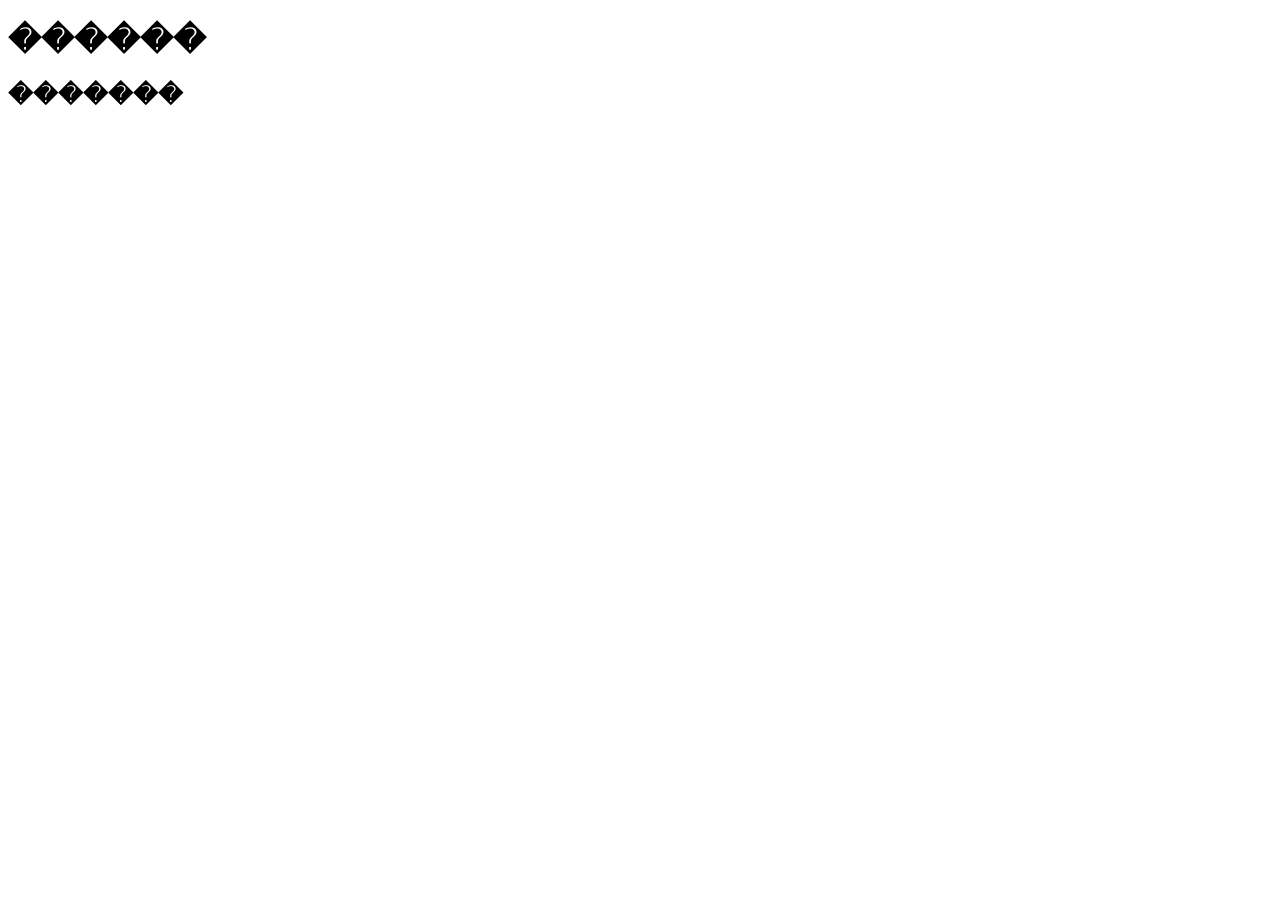
<file: 1212.html>
<!doctype html>
<html lang="en">
<head>
    <meta charset="UTF-8">
    <meta name="viewport"
          content="width=device-width, user-scalable=no, initial-scale=1.0, maximum-scale=1.0, minimum-scale=1.0">
    <meta http-equiv="X-UA-Compatible" content="ie=edge">
    <title>Document</title>

</head>
<body>
    <h1>������</h1>
    <h2>�������</h2>
</body>
</html>
</file>
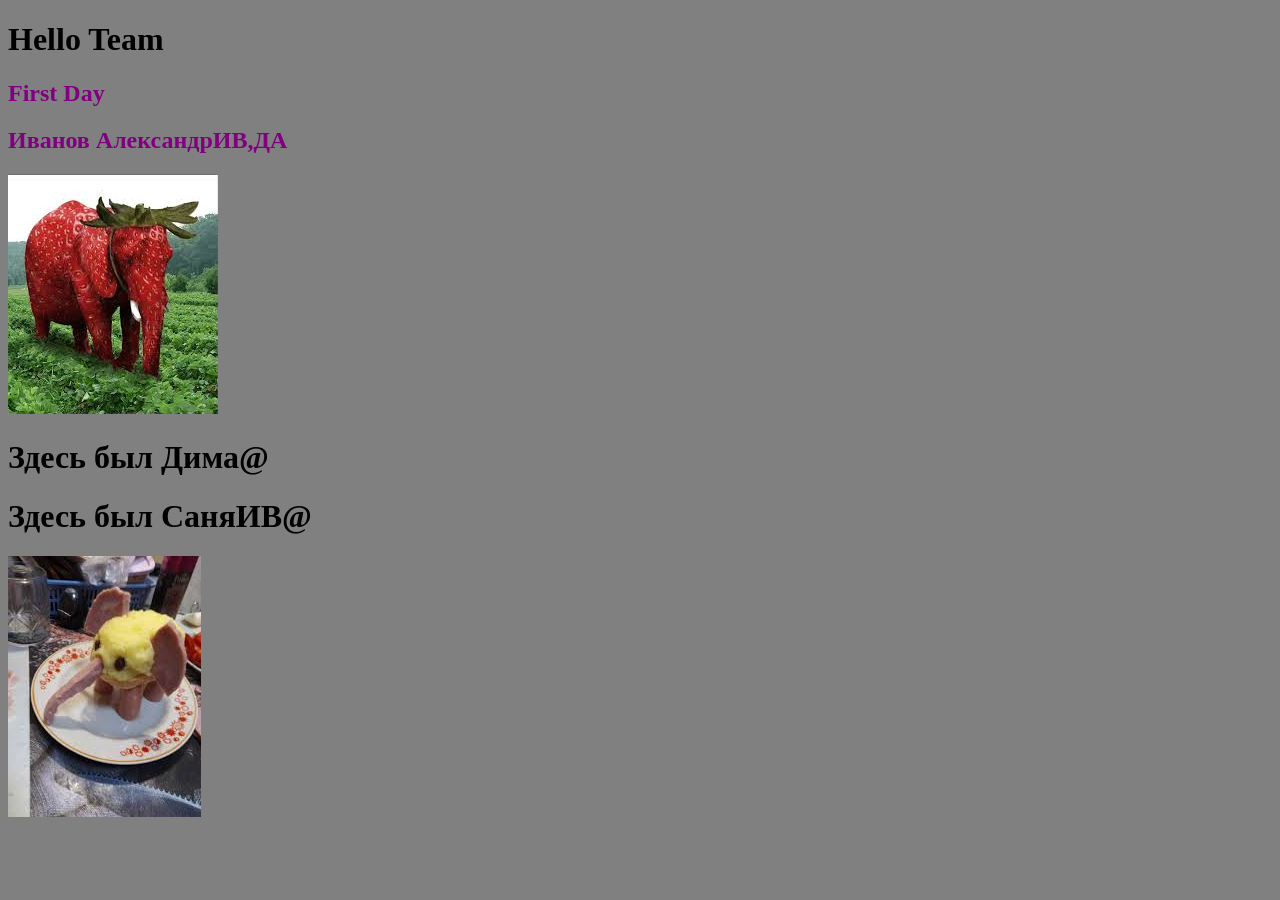
<file: DetectiveRED.html>
<!doctype html>
<html lang="en">
<head>
    <meta charset="UTF-8">
    <meta name="viewport"
          content="width=device-width, user-scalable=no, initial-scale=1.0, maximum-scale=1.0, minimum-scale=1.0">
    <meta http-equiv="X-UA-Compatible" content="ie=edge">
    <title>Document</title>
    <link rel="stylesheet" href="style.css">
</head>
<body>
    <h1>Hello Team</h1>
    <h2>First Day</h2>
    <h2>Иванов АлександрИВ,ДА</h2>  
    <img src=".\jhhh.jpg">
    <h1>Здесь был Дима@</h1>
    <h1>Здесь был СаняИВ@</h1>
    <img src=".\drdr.jpg">
</body>
</html>
</file>
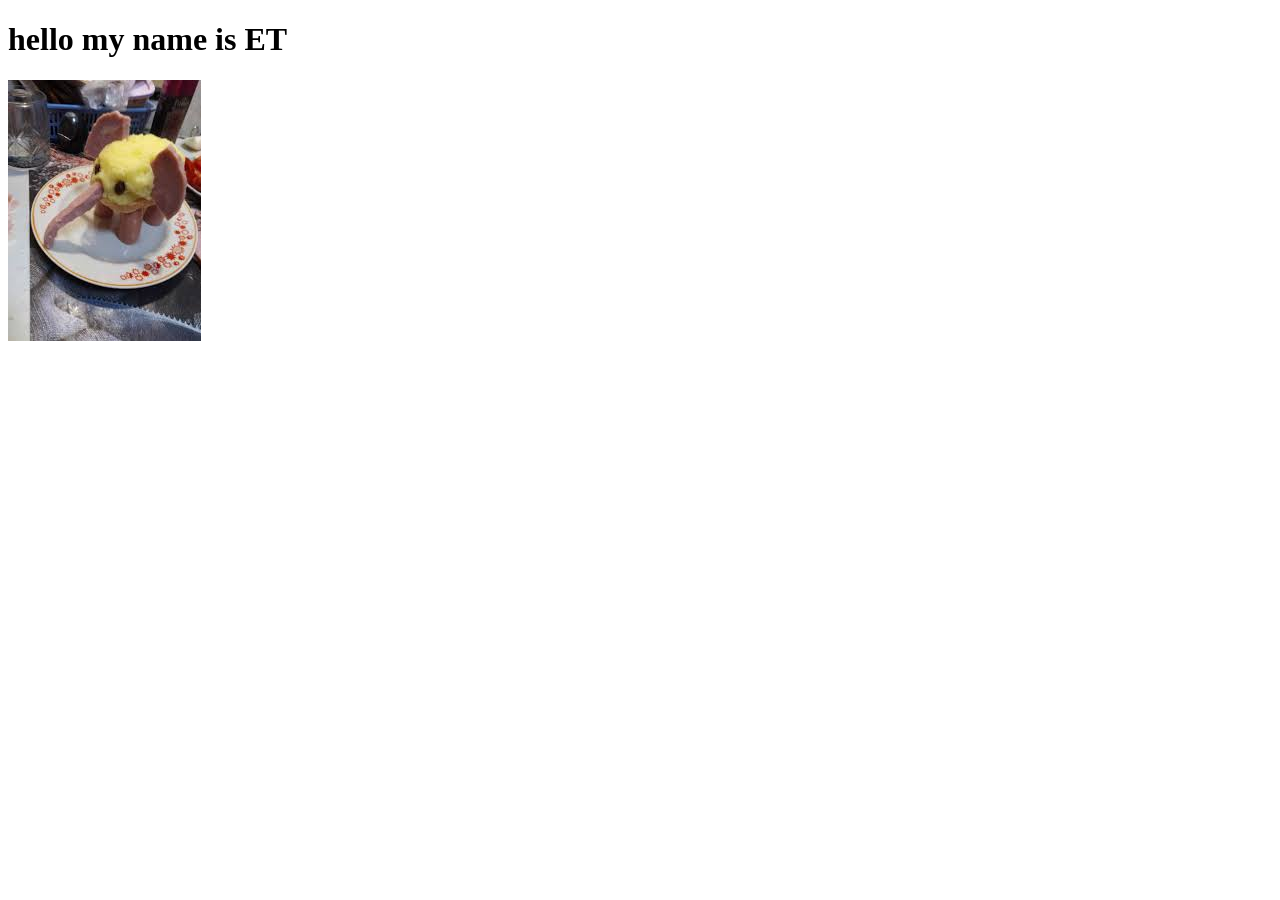
<file: ET.html>
<!DOCTYPE html>
<html lang="en">
<head>
    <meta charset="UTF-8">
    <meta name="viewport" content="width=, initial-scale=1.0">
    <title>Title</title>
</head>
<body>
    <h1>hello my name is ET</h1>

    <img src=".\drdr.jpg">
</body>
</html>
</file>
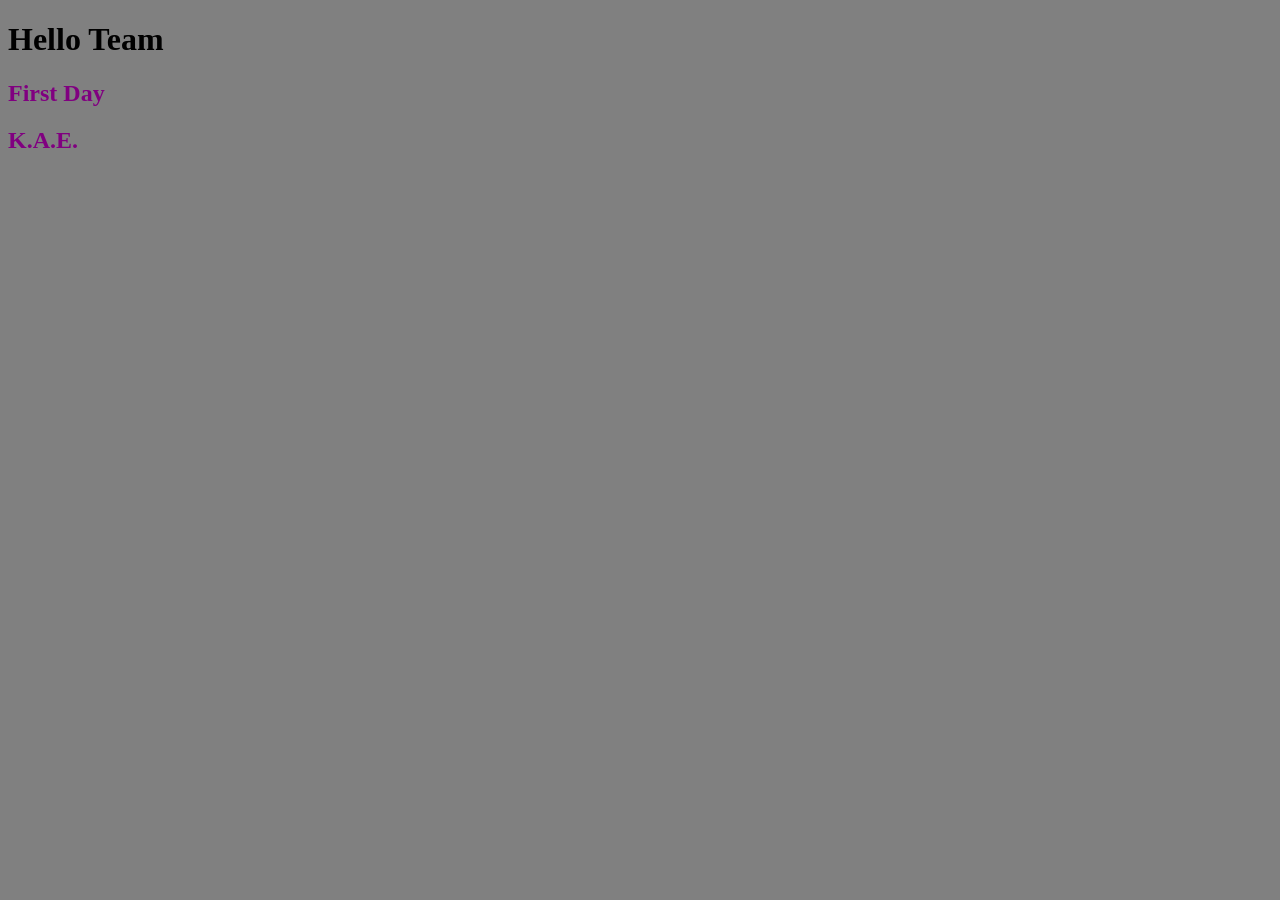
<file: K.A.E.html>
<!doctype html>
<html lang="en">
<head>
    <meta charset="UTF-8">
    <meta name="viewport"
          content="width=device-width, user-scalable=no, initial-scale=1.0, maximum-scale=1.0, minimum-scale=1.0">
    <meta http-equiv="X-UA-Compatible" content="ie=edge">
    <title>Document</title>
    <link rel="stylesheet" href="style.css">
</head>
<body>
    <h1>Hello Team</h1>
    <h2>First Day</h2>
    <h2>K.A.E.</h2>
</body>
</html>
</file>
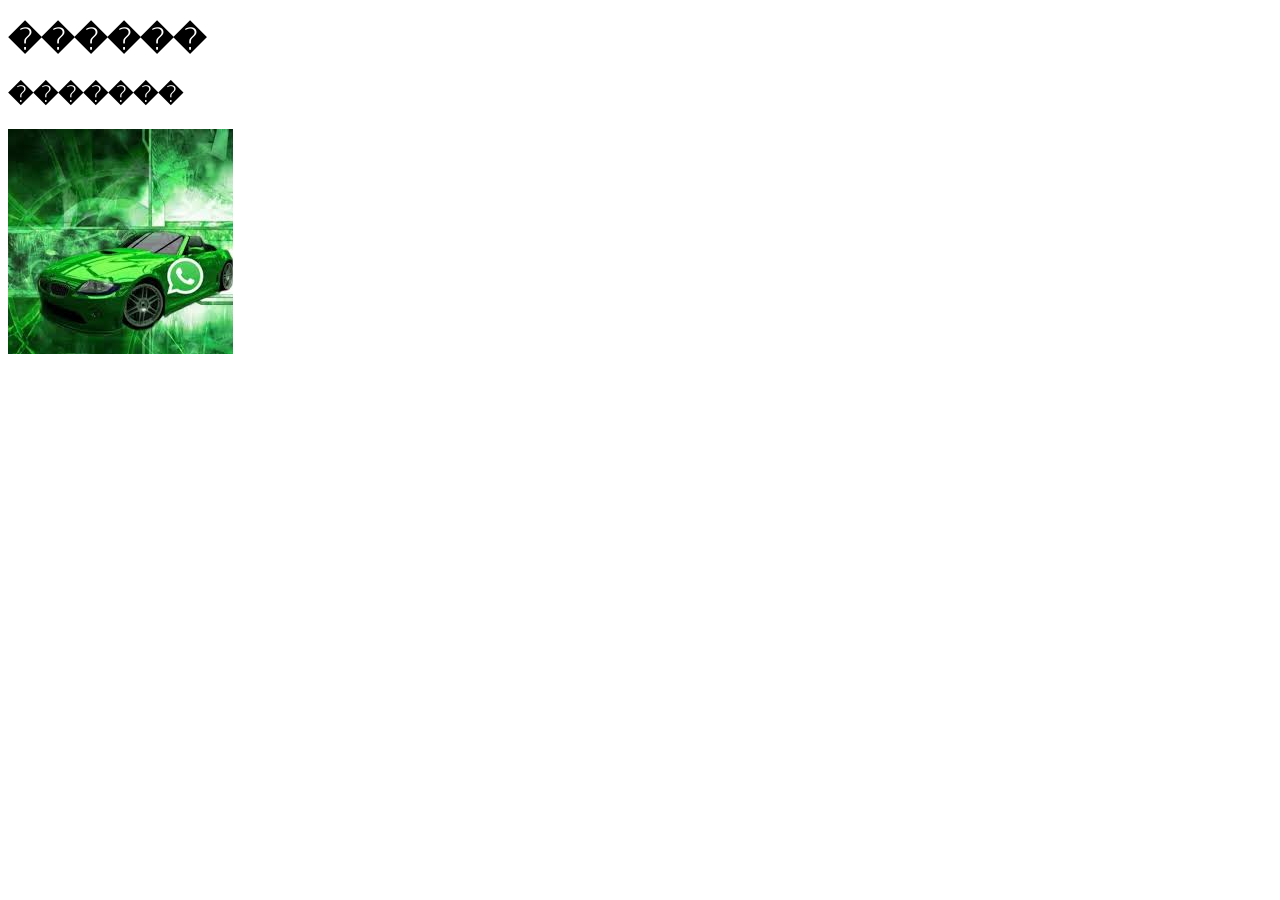
<file: Kiyashev.html>
<!doctype html>
<html lang="en">
<head>
    <meta charset="UTF-8">
    <meta name="viewport"
          content="width=device-width, user-scalable=no, initial-scale=1.0, maximum-scale=1.0, minimum-scale=1.0">
    <meta http-equiv="X-UA-Compatible" content="ie=edge">
    <title>Document</title>

</head>
<body>
    <h1>������</h1>
    <h2>�������</h2>
    <img src=".\jnj.jpg">
</body>
</html>
</file>
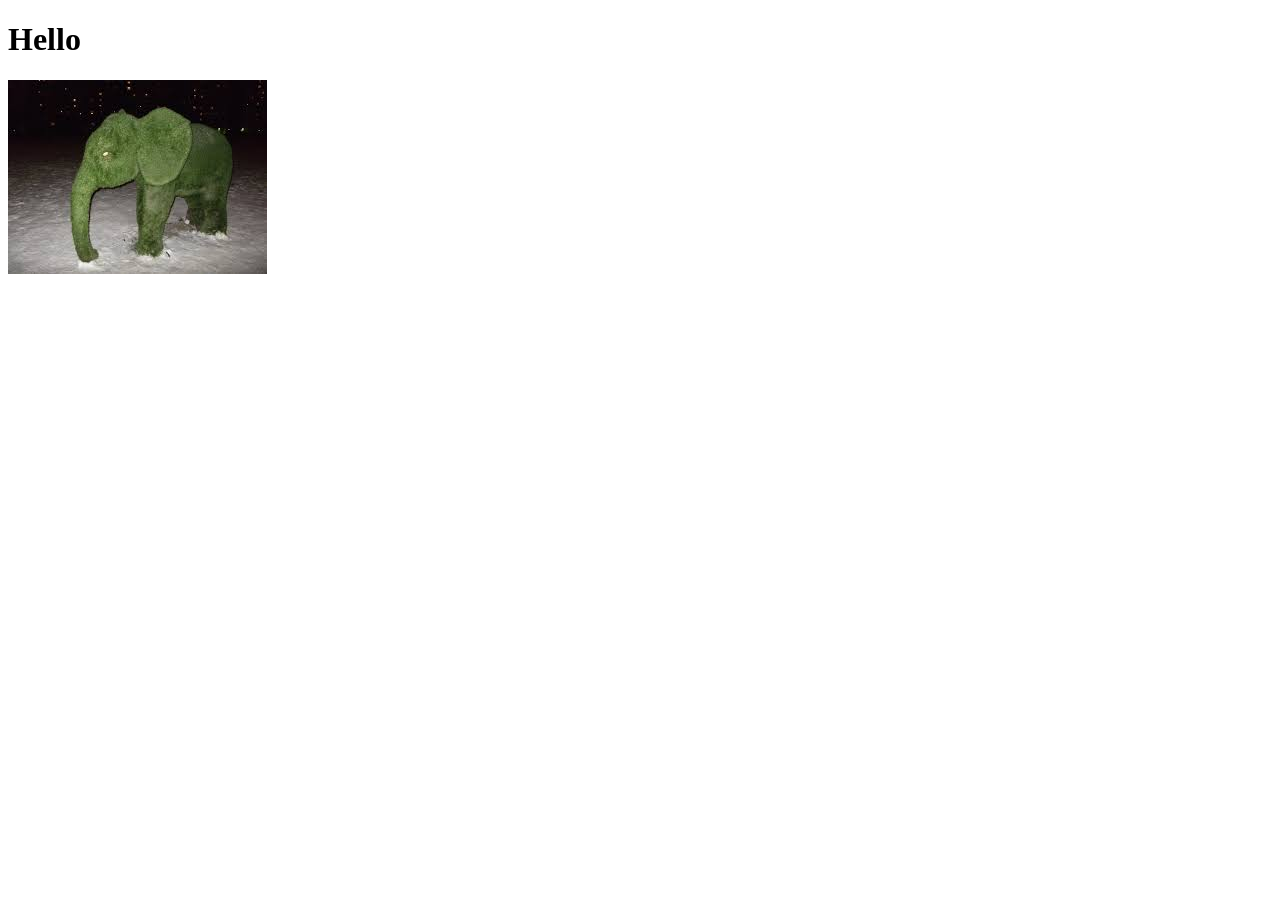
<file: SB.html>
<!DOCTYPE html>
<html lang="en">
<head>
    <meta charset="UTF-8">
    <meta name="viewport" content="width=device-width, initial-scale=1.0">
    <title>Document</title>
</head>
<body>
    <h1>Hello</h1>
    <img src=".\cdcdcd.jpg">
</body>
</html>
</file>
<file: style.css>
h2 {
    color: purple;
}

body {
    background-color: gray;
}
</file>
